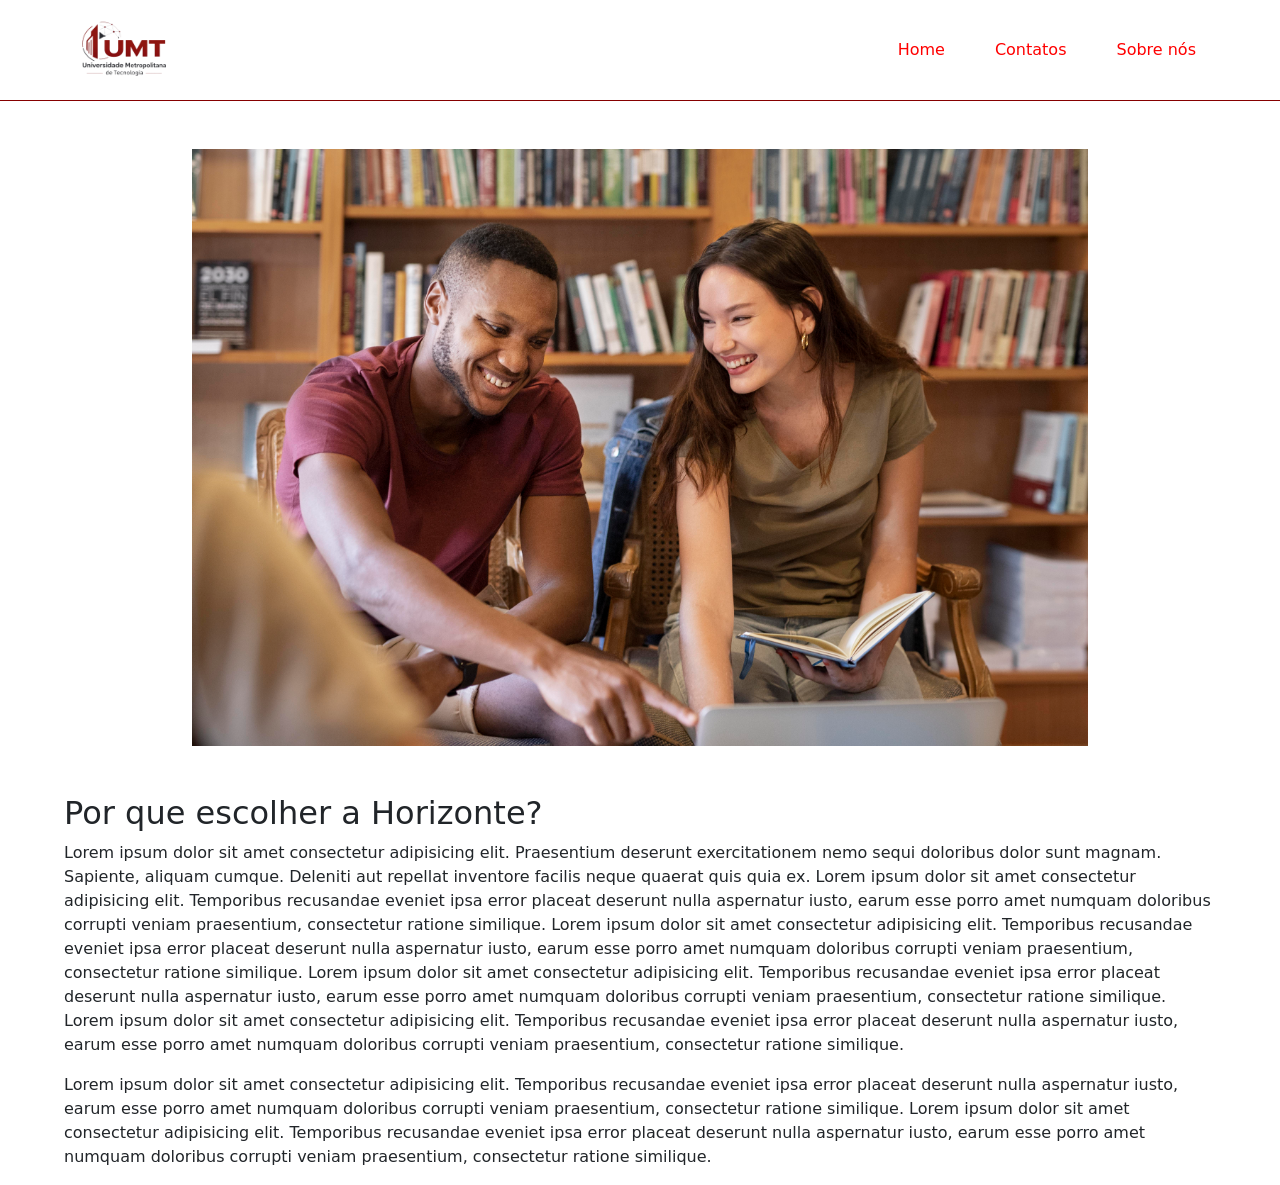
<file: index.html>
<!DOCTYPE html>
<html lang="pt-br">
<head>
    <meta charset="UTF-8">
    <link rel="icon" type="image/x-icon" href="favicon.ico">
    <link rel="stylesheet" href="css/style.css">
    <link href="https://cdn.jsdelivr.net/npm/bootstrap@5.3.0/dist/css/bootstrap.min.css" rel="stylesheet">
    <meta name="viewport" content="width=device-width, initial-scale=1.0">
    <title>Home</title>
</head>
<body>

<header>
    <nav>
        <a href="index.html">
            <img id="logo" src="img/faculdadeUMT.png" alt="">
        </a>
        <div class="links">
            <a href="index.html">Home</a>
            <a href="contato.html">Contatos</a>
            <a href="sobrenos.html">Sobre nós</a>
        </div>
    </nav>
</header>

<main class="home">
    <img id="faculdade" src="img/faculdade.jpg" alt="" class="my-3 my-lg-5 my-sm-5 w-sm-25 h-sm-25">

    <h2>
        Por que escolher a Horizonte?
    </h2>
    <p>
        Lorem ipsum dolor sit amet consectetur adipisicing elit. Praesentium deserunt exercitationem nemo sequi doloribus dolor sunt magnam. Sapiente, aliquam cumque. Deleniti aut repellat inventore facilis neque quaerat quis quia ex.
        Lorem ipsum dolor sit amet consectetur adipisicing elit. Temporibus recusandae eveniet ipsa error placeat deserunt nulla aspernatur iusto, earum esse porro amet numquam doloribus corrupti veniam praesentium, consectetur ratione similique.
        Lorem ipsum dolor sit amet consectetur adipisicing elit. Temporibus recusandae eveniet ipsa error placeat deserunt nulla aspernatur iusto, earum esse porro amet numquam doloribus corrupti veniam praesentium, consectetur ratione similique.
        Lorem ipsum dolor sit amet consectetur adipisicing elit. Temporibus recusandae eveniet ipsa error placeat deserunt nulla aspernatur iusto, earum esse porro amet numquam doloribus corrupti veniam praesentium, consectetur ratione similique.
        Lorem ipsum dolor sit amet consectetur adipisicing elit. Temporibus recusandae eveniet ipsa error placeat deserunt nulla aspernatur iusto, earum esse porro amet numquam doloribus corrupti veniam praesentium, consectetur ratione similique.
    </p>
    <p>
        Lorem ipsum dolor sit amet consectetur adipisicing elit. Temporibus recusandae eveniet ipsa error placeat deserunt nulla aspernatur iusto, earum esse porro amet numquam doloribus corrupti veniam praesentium, consectetur ratione similique.
        Lorem ipsum dolor sit amet consectetur adipisicing elit. Temporibus recusandae eveniet ipsa error placeat deserunt nulla aspernatur iusto, earum esse porro amet numquam doloribus corrupti veniam praesentium, consectetur ratione similique.
    </p>
</main>

</body>
</html>
</file>
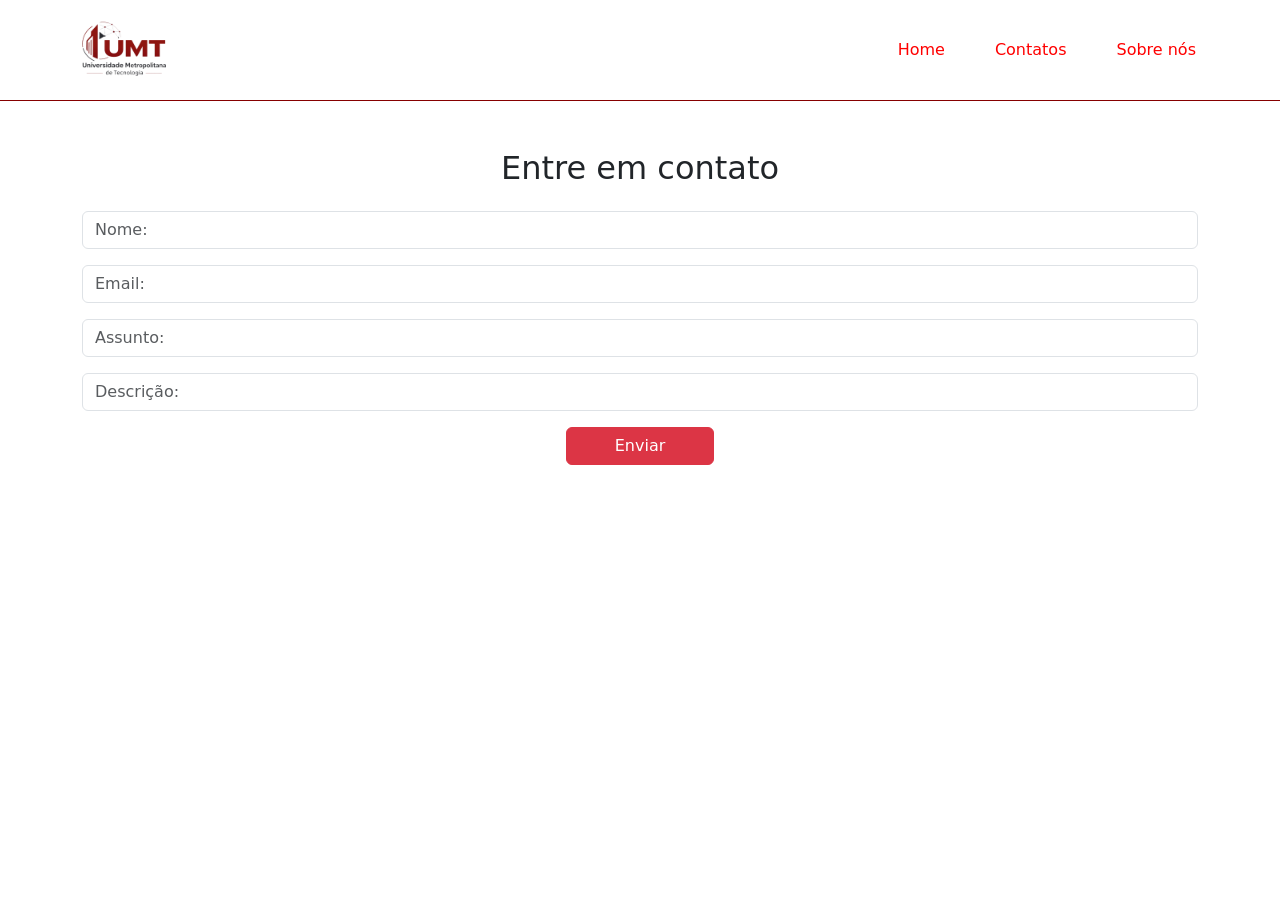
<file: contato.html>
<!DOCTYPE html>
<html lang="pt-br">
<head>
    <meta charset="UTF-8">
    <link rel="icon" type="image/x-icon" href="favicon.ico">
    <link rel="stylesheet" href="css/style.css">
    <link href="https://cdn.jsdelivr.net/npm/bootstrap@5.3.0/dist/css/bootstrap.min.css" rel="stylesheet">
    <meta name="viewport" content="width=device-width, initial-scale=1.0">
    <title>Contatos</title>
</head>
<body>

<header>
    <nav>
        <a href="index.html">
            <img id="logo" src="img/faculdadeUMT.png" alt="">
        </a>
        <div class="links">
            <a href="index.html">Home</a>
            <a href="contato.html">Contatos</a>
            <a href="sobrenos.html">Sobre nós</a>
        </div>
    </nav>
</header>

<main>
    <div class="container d-flex flex-column mt-5">
        <div class="contato text-center w-100">
            <h2>Entre em contato</h2>
        
            <form class="mt-4 d-flex flex-column align-items-center">
            
                <input id="nome" class="form-control mb-3 custom-input" type="text" placeholder="Nome:">
                <input id="email" class="form-control mb-3 custom-input" type="email" placeholder="Email:">
                <input id="assunto" class="form-control mb-3 custom-input" type="text" placeholder="Assunto:">
                <input id="descricao" class="form-control mb-3 custom-input" type="text" placeholder="Descrição:">
            
                <button class="btn btn-danger px-5">Enviar</button>
            </form>
        </div>
    </div>
</main>

</body>
</html>
</file>
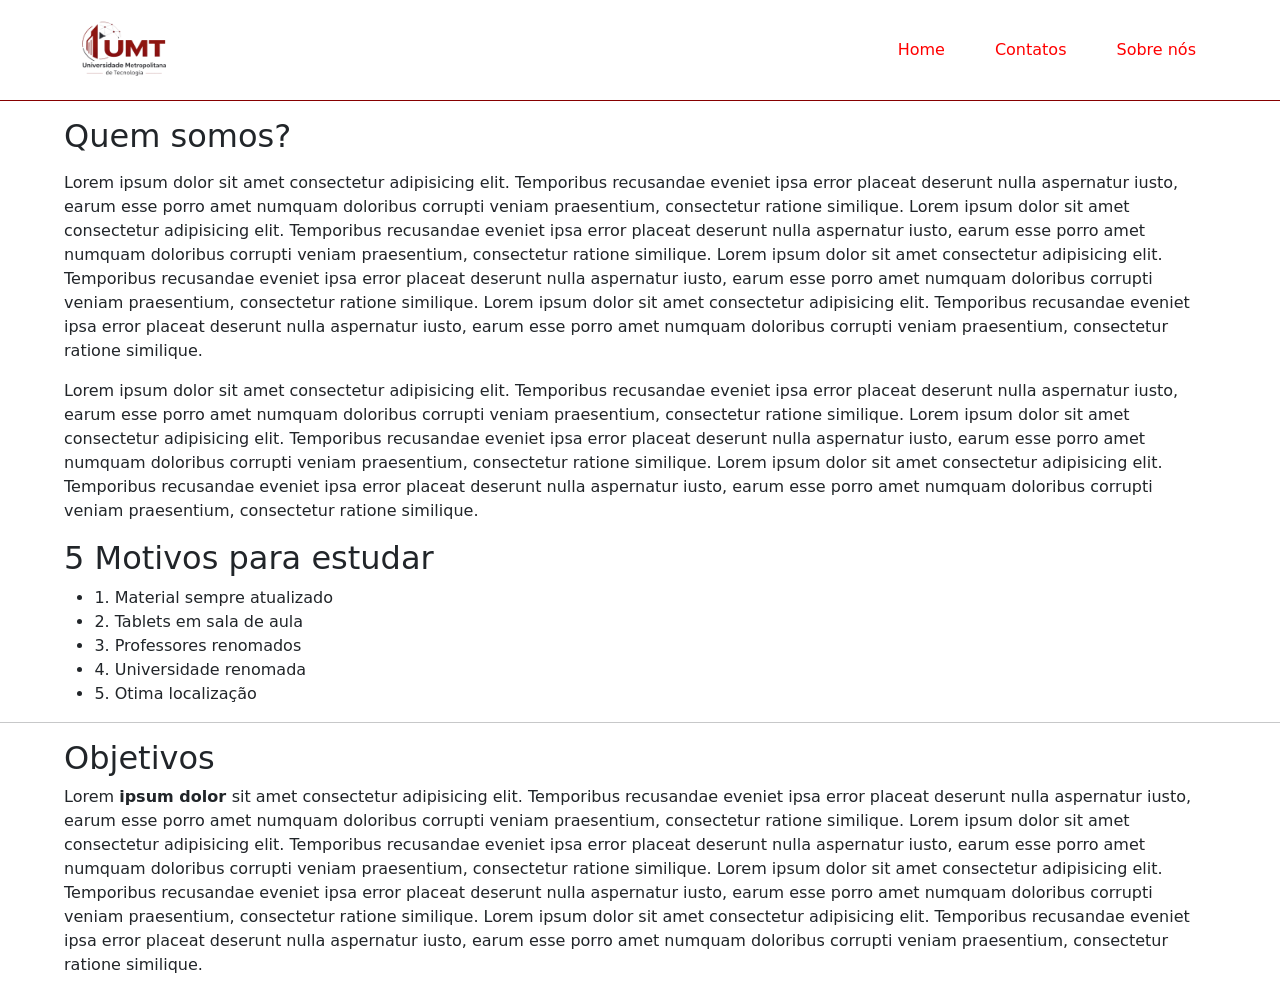
<file: sobrenos.html>
<!DOCTYPE html>
<html lang="pt-br">
<head>
    <meta charset="UTF-8">
    <link rel="icon" type="image/x-icon" href="favicon.ico">
    <link rel="stylesheet" href="css/style.css">
    <link href="https://cdn.jsdelivr.net/npm/bootstrap@5.3.0/dist/css/bootstrap.min.css" rel="stylesheet">
    <meta name="viewport" content="width=device-width, initial-scale=1.0">
    <title>Sobre nós</title>
</head>
<body>

<header>
    <nav>
        <a href="index.html">
            <img id="logo" src="img/faculdadeUMT.png" alt="">
        </a>
        <div class="links">
            <a href="index.html">Home</a>
            <a href="contato.html">Contatos</a>
            <a href="sobrenos.html">Sobre nós</a>
        </div>
    </nav>
</header>

<main class="sobrenos">
    <h2 class="my-3">
        Quem somos?
    </h2>

    <p>
        Lorem ipsum dolor sit amet consectetur adipisicing elit. Temporibus recusandae eveniet ipsa error placeat deserunt nulla aspernatur iusto, earum esse porro amet numquam doloribus corrupti veniam praesentium, consectetur ratione similique.
        Lorem ipsum dolor sit amet consectetur adipisicing elit. Temporibus recusandae eveniet ipsa error placeat deserunt nulla aspernatur iusto, earum esse porro amet numquam doloribus corrupti veniam praesentium, consectetur ratione similique.
        Lorem ipsum dolor sit amet consectetur adipisicing elit. Temporibus recusandae eveniet ipsa error placeat deserunt nulla aspernatur iusto, earum esse porro amet numquam doloribus corrupti veniam praesentium, consectetur ratione similique.
        Lorem ipsum dolor sit amet consectetur adipisicing elit. Temporibus recusandae eveniet ipsa error placeat deserunt nulla aspernatur iusto, earum esse porro amet numquam doloribus corrupti veniam praesentium, consectetur ratione similique.
    </p>
    <p>
        Lorem ipsum dolor sit amet consectetur adipisicing elit. Temporibus recusandae eveniet ipsa error placeat deserunt nulla aspernatur iusto, earum esse porro amet numquam doloribus corrupti veniam praesentium, consectetur ratione similique.
        Lorem ipsum dolor sit amet consectetur adipisicing elit. Temporibus recusandae eveniet ipsa error placeat deserunt nulla aspernatur iusto, earum esse porro amet numquam doloribus corrupti veniam praesentium, consectetur ratione similique.
        Lorem ipsum dolor sit amet consectetur adipisicing elit. Temporibus recusandae eveniet ipsa error placeat deserunt nulla aspernatur iusto, earum esse porro amet numquam doloribus corrupti veniam praesentium, consectetur ratione similique.
    </p>

    <h2>
        5 Motivos para estudar
    </h2>

    <ul>
        <li>
            1. Material sempre atualizado
        </li>
        <li>
            2. Tablets em sala de aula
        </li>
        <li>
            3. Professores renomados
        </li>
        <li>
            4. Universidade renomada
        </li>
        <li>
            5. Otima localização
        </li>
    </ul>

    <hr>

    <h2>
        Objetivos
    </h2>

    <p>
        Lorem <strong> ipsum dolor </strong> sit amet consectetur adipisicing elit. Temporibus recusandae eveniet ipsa error placeat deserunt nulla aspernatur iusto, earum esse porro amet numquam doloribus corrupti veniam praesentium, consectetur ratione similique.
        Lorem ipsum dolor sit amet consectetur adipisicing elit. Temporibus recusandae eveniet ipsa error placeat deserunt nulla aspernatur iusto, earum esse porro amet numquam doloribus corrupti veniam praesentium, consectetur ratione similique.
        Lorem ipsum dolor sit amet consectetur adipisicing elit. Temporibus recusandae eveniet ipsa error placeat deserunt nulla aspernatur iusto, earum esse porro amet numquam doloribus corrupti veniam praesentium, consectetur ratione similique.
        Lorem ipsum dolor sit amet consectetur adipisicing elit. Temporibus recusandae eveniet ipsa error placeat deserunt nulla aspernatur iusto, earum esse porro amet numquam doloribus corrupti veniam praesentium, consectetur ratione similique.
    </p>
</main>

</body>
</html>
</file>
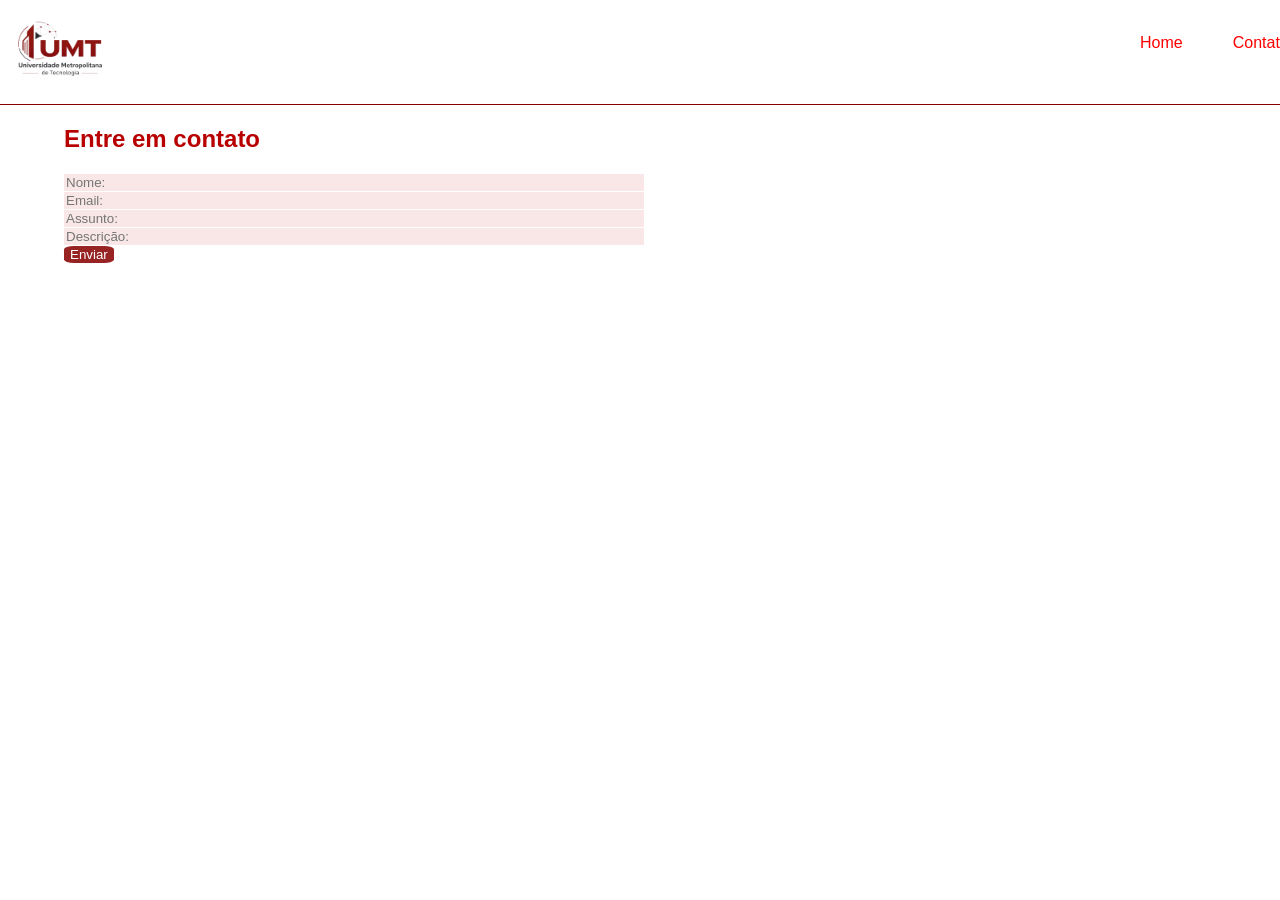
<file: src/contato.html>
<!DOCTYPE html>
<html lang="en">
<head>
    <meta charset="UTF-8">
    <link rel="icon" type="image/x-icon" href="favicon.ico">
    <link rel="stylesheet" href="style/style.css">
    <meta name="viewport" content="width=device-width, initial-scale=1.0">
    <title>UMT - Contato</title>
</head>
<body>
    <header>
        <a href="home.html">
            <img id="logo" src="imagem/faculdadeUMT.png" alt="">
        </a>
        <div class="links">
            <a href="home.html">Home</a>
            <a href="contato.html">Contatos</a>
            <a href="sobrenos.html">Sobre nós</a>
        </div>
    </header>
    
    <div class="container">
        <h2>
            Entre em contato
        </h2>

        <p>
            <input id="nome" type="text" placeholder="Nome:"> <br>  
            <input id="email" type="email" placeholder="Email:"> <br>
            <input id="assunto" type="text" placeholder="Assunto:"> <br>
            <input id="descricao" type="text" placeholder="Descrição:"> <br>

            <button>
                Enviar
            </button>
        </p>
    </div>

</body>
</html>
</file>
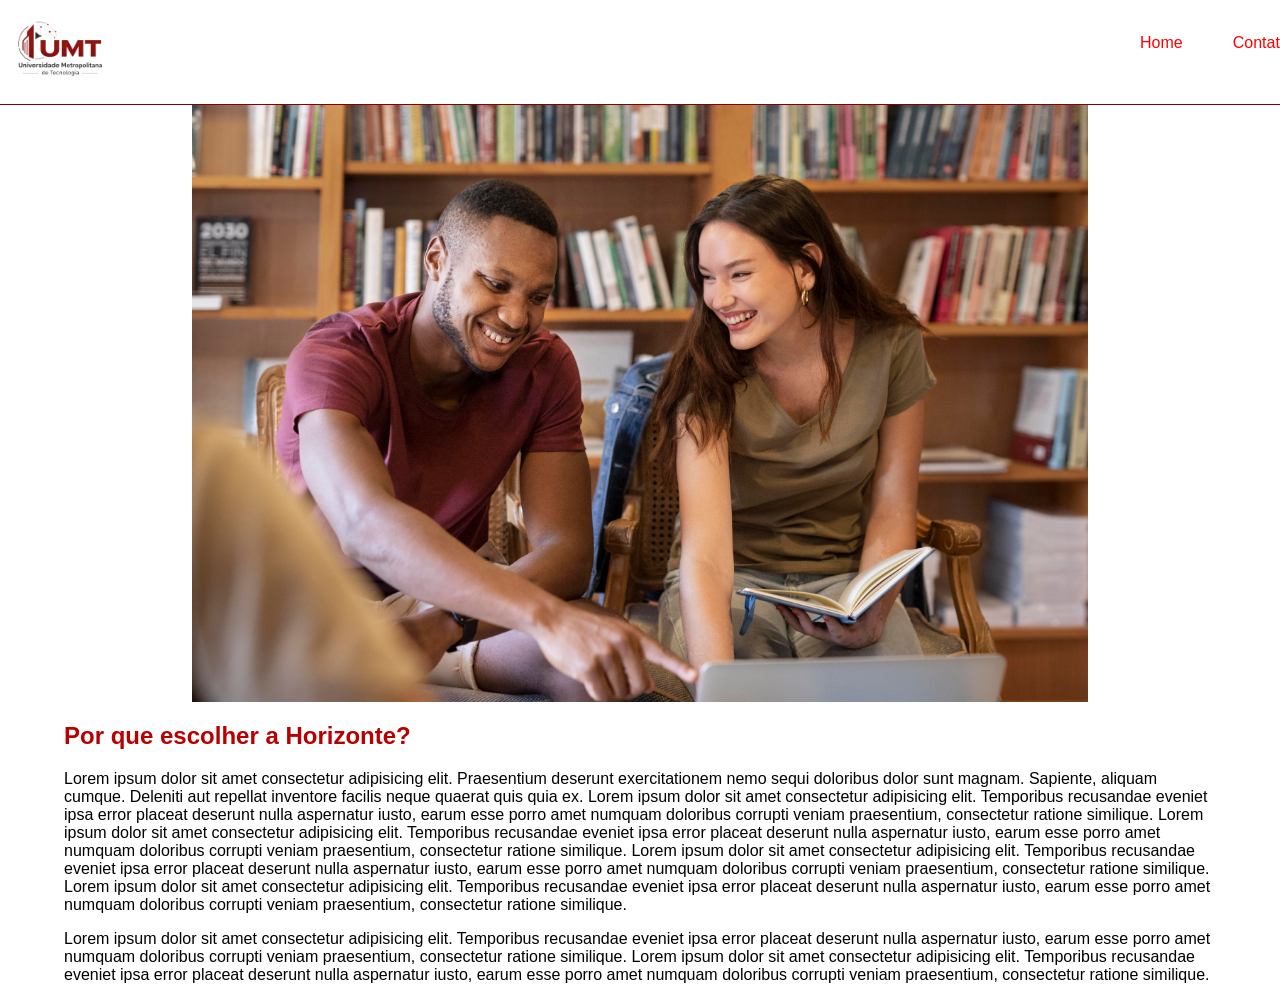
<file: src/home.html>
<!DOCTYPE html>
<html lang="en">
<head>
    <meta charset="UTF-8">
    <link rel="icon" type="image/x-icon" href="favicon.ico">
    <link rel="stylesheet" href="style/style.css">
    <meta name="viewport" content="width=device-width, initial-scale=1.0">
    <title>UMT - Home</title>
</head>
<body>
    <header>
        <a href="home.html">
            <img id="logo" src="imagem/faculdadeUMT.png" alt="">
        </a>
        <div class="links">
            <a href="home.html">Home</a>
            <a href="contato.html">Contatos</a>
            <a href="sobrenos.html">Sobre nós</a>
        </div>
    </header>

    <img id="faculdade" src="imagem/faculdade.jpg" alt="">

    <h2>
        Por que escolher a Horizonte?
    </h2>
    <p>
        Lorem ipsum dolor sit amet consectetur adipisicing elit. Praesentium deserunt exercitationem nemo sequi doloribus dolor sunt magnam. Sapiente, aliquam cumque. Deleniti aut repellat inventore facilis neque quaerat quis quia ex.
        Lorem ipsum dolor sit amet consectetur adipisicing elit. Temporibus recusandae eveniet ipsa error placeat deserunt nulla aspernatur iusto, earum esse porro amet numquam doloribus corrupti veniam praesentium, consectetur ratione similique.
        Lorem ipsum dolor sit amet consectetur adipisicing elit. Temporibus recusandae eveniet ipsa error placeat deserunt nulla aspernatur iusto, earum esse porro amet numquam doloribus corrupti veniam praesentium, consectetur ratione similique.
        Lorem ipsum dolor sit amet consectetur adipisicing elit. Temporibus recusandae eveniet ipsa error placeat deserunt nulla aspernatur iusto, earum esse porro amet numquam doloribus corrupti veniam praesentium, consectetur ratione similique.
        Lorem ipsum dolor sit amet consectetur adipisicing elit. Temporibus recusandae eveniet ipsa error placeat deserunt nulla aspernatur iusto, earum esse porro amet numquam doloribus corrupti veniam praesentium, consectetur ratione similique.
    </p>
    <p>
        Lorem ipsum dolor sit amet consectetur adipisicing elit. Temporibus recusandae eveniet ipsa error placeat deserunt nulla aspernatur iusto, earum esse porro amet numquam doloribus corrupti veniam praesentium, consectetur ratione similique.
        Lorem ipsum dolor sit amet consectetur adipisicing elit. Temporibus recusandae eveniet ipsa error placeat deserunt nulla aspernatur iusto, earum esse porro amet numquam doloribus corrupti veniam praesentium, consectetur ratione similique.
    </p>

</body>
</html>
</file>
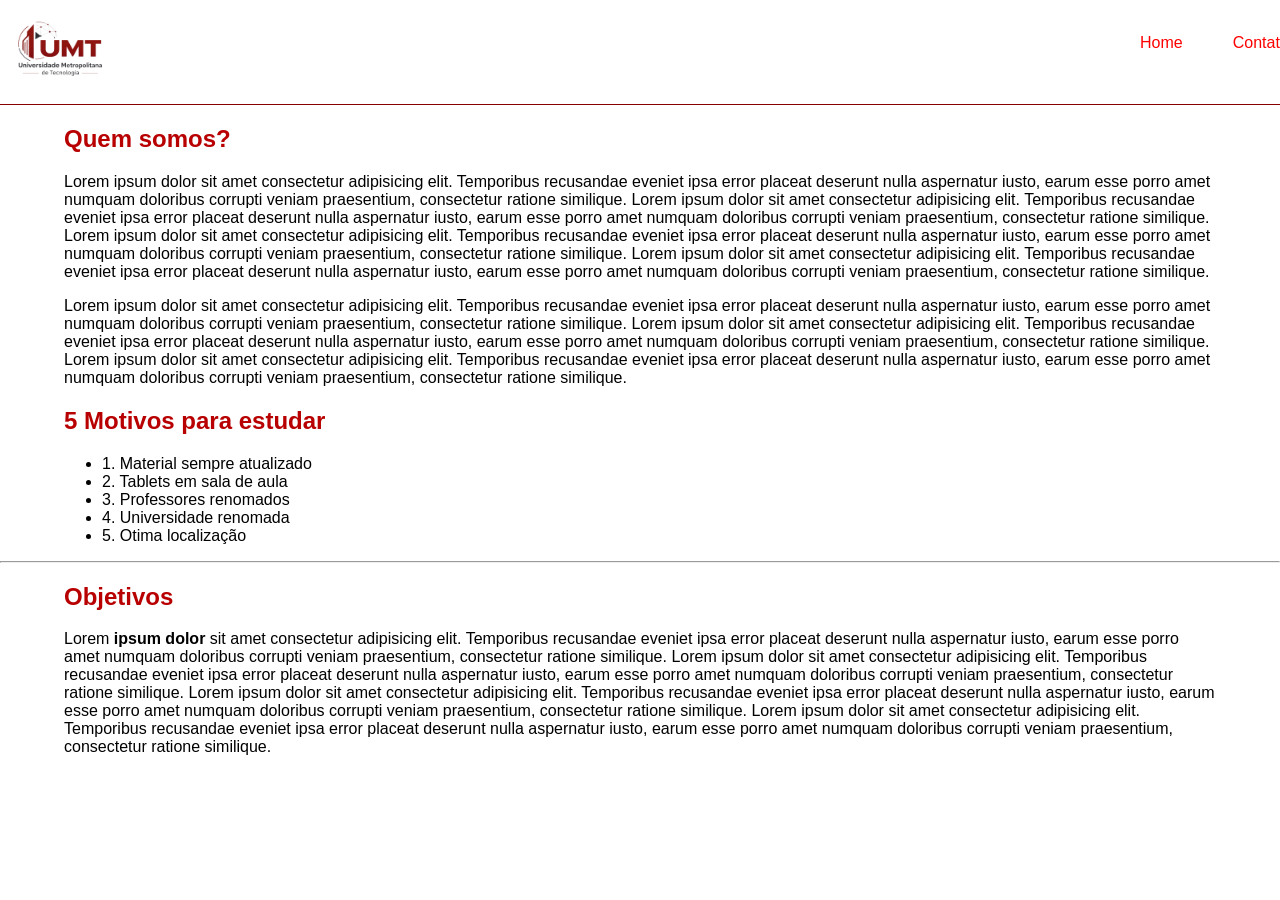
<file: src/sobrenos.html>
<!DOCTYPE html>
<html lang="en">
<head>
    <meta charset="UTF-8">
    <link rel="icon" type="image/x-icon" href="favicon.ico">
    <link rel="stylesheet" href="style/style.css">
    <meta name="viewport" content="width=device-width, initial-scale=1.0">
    <title>UMT - Sobre Nós</title>
</head>
<body>
    <header>
        <a href="home.html">
            <img id="logo" src="imagem/faculdadeUMT.png" alt="">
        </a>
        <div class="links">
            <a href="home.html">Home</a>
            <a href="contato.html">Contatos</a>
            <a href="sobrenos.html">Sobre nós</a>
        </div>
    </header>

    <h2>
        Quem somos?
    </h2>

    <p>
        Lorem ipsum dolor sit amet consectetur adipisicing elit. Temporibus recusandae eveniet ipsa error placeat deserunt nulla aspernatur iusto, earum esse porro amet numquam doloribus corrupti veniam praesentium, consectetur ratione similique.
        Lorem ipsum dolor sit amet consectetur adipisicing elit. Temporibus recusandae eveniet ipsa error placeat deserunt nulla aspernatur iusto, earum esse porro amet numquam doloribus corrupti veniam praesentium, consectetur ratione similique.
        Lorem ipsum dolor sit amet consectetur adipisicing elit. Temporibus recusandae eveniet ipsa error placeat deserunt nulla aspernatur iusto, earum esse porro amet numquam doloribus corrupti veniam praesentium, consectetur ratione similique.
        Lorem ipsum dolor sit amet consectetur adipisicing elit. Temporibus recusandae eveniet ipsa error placeat deserunt nulla aspernatur iusto, earum esse porro amet numquam doloribus corrupti veniam praesentium, consectetur ratione similique.
    </p>
    <p>
        Lorem ipsum dolor sit amet consectetur adipisicing elit. Temporibus recusandae eveniet ipsa error placeat deserunt nulla aspernatur iusto, earum esse porro amet numquam doloribus corrupti veniam praesentium, consectetur ratione similique.
        Lorem ipsum dolor sit amet consectetur adipisicing elit. Temporibus recusandae eveniet ipsa error placeat deserunt nulla aspernatur iusto, earum esse porro amet numquam doloribus corrupti veniam praesentium, consectetur ratione similique.
        Lorem ipsum dolor sit amet consectetur adipisicing elit. Temporibus recusandae eveniet ipsa error placeat deserunt nulla aspernatur iusto, earum esse porro amet numquam doloribus corrupti veniam praesentium, consectetur ratione similique.
    </p>

    <h2>
        5 Motivos para estudar
    </h2>
    
    <ul>
        <li>
            1. Material sempre atualizado
        </li>
        <li>
            2. Tablets em sala de aula
        </li>
        <li>
            3. Professores renomados
        </li>
        <li>
            4. Universidade renomada
        </li>
        <li>
            5. Otima localização
        </li>
    </ul>

    <hr>

    <h2>
        Objetivos
    </h2>

    <p>
        Lorem <strong> ipsum dolor </strong> sit amet consectetur adipisicing elit. Temporibus recusandae eveniet ipsa error placeat deserunt nulla aspernatur iusto, earum esse porro amet numquam doloribus corrupti veniam praesentium, consectetur ratione similique.
        Lorem ipsum dolor sit amet consectetur adipisicing elit. Temporibus recusandae eveniet ipsa error placeat deserunt nulla aspernatur iusto, earum esse porro amet numquam doloribus corrupti veniam praesentium, consectetur ratione similique.
        Lorem ipsum dolor sit amet consectetur adipisicing elit. Temporibus recusandae eveniet ipsa error placeat deserunt nulla aspernatur iusto, earum esse porro amet numquam doloribus corrupti veniam praesentium, consectetur ratione similique.
        Lorem ipsum dolor sit amet consectetur adipisicing elit. Temporibus recusandae eveniet ipsa error placeat deserunt nulla aspernatur iusto, earum esse porro amet numquam doloribus corrupti veniam praesentium, consectetur ratione similique.
    </p>
    
</body>
</html>
</file>
<file: css/style.css>
body{
    margin: 0;
    background-color: #ffffff;
    font-family: Arial, Helvetica, sans-serif;
    color: rgb(0, 0, 0);
}
h2{
    color: rgb(184, 0, 0);
}

header {
    background-color: #ffffff;
    border-bottom: solid rgb(134, 0, 0) 1px;
    padding: 0 5%; 
}

nav {
    display: flex;
    justify-content: space-between; 
    align-items: center; 
    width: 100%;
    flex-wrap: wrap; 
}

.links {
    display: flex;
    flex-wrap: wrap;
    justify-content: center;
}

#logo{
    width: 100px;
    height: 100px;
}

@media (max-width: 600px) {
    #logo{
        width: 60px;
        height: 60px;
    }
    nav {
        flex-direction: column; 
        padding: 10px 0;
    }
    
    .links a {
        padding: 10px; 
    }
}


#faculdade{
    display: block;
    margin-left: auto;
    margin-right: auto;
    width: 70%;

}


.links a{
    color: red;
    text-decoration: none;
    padding: 20px;
}
.links a:hover{
    transition: 0.5s;
    background-color: rgb(197, 54, 54);
    color: white;
}

a{
    margin-left: 10px;
}

 p, h2{
    margin-left: 5%;
    margin-right: 5%;
    
}


button{
    border-radius: 20%;
    border: transparent;
    background-color: rgb(151, 35, 35);
    color: rgb(255, 255, 255);
}
button:hover{
    background-color: #ff0000;
    transition: 0.5s;
    cursor: pointer;
}

ul li{
    margin-left: 5%;
}

.container {
    max-width: 500px;
    margin: 0 auto;
    align-items: center;
    justify-content: center;
}
</file>
<file: src/style/style.css>
body{
    margin: 0;
    background-color: #ffffff;
    font-family: Arial, Helvetica, sans-serif;
    color: rgb(0, 0, 0);
}
h2{
    color: rgb(184, 0, 0);
}

header{
    display: flex;
    background-color: #ffffff;
    border-bottom: solid rgb(134, 0, 0) 1px;
}

#logo{
    width: 100px;
    height: 100px;
}

#faculdade{
    display: block;
    margin-left: auto;
    margin-right: auto;
    width: 70%;

}

.links{
    display: flex;
    margin-left: 1000px;
    margin-left: 30;
    margin-top: auto;
    margin-bottom: auto;
    flex-wrap: nowrap;
}
.links a{

    color: red;
    text-decoration: none;
    padding: 20px;
    
}
.links a:hover{
    transition: 0.5s;
    background-color: rgb(197, 54, 54);
    color: white;
}

a{
    margin-left: 10px;
}

p,h2{
    margin-left: 5%;
    margin-right: 5%;
}
p input{
    width: 50%;
    border: none;
    background-color: #f9e7e7;
    color: black
}

button{
    border-radius: 20%;
    border: transparent;
    background-color: rgb(151, 35, 35);
    color: rgb(255, 255, 255);
}
button:hover{
    background-color: #ff0000;
    transition: 0.5s;
    cursor: pointer;
}

ul li{
    margin-left: 5%;
}
</file>
